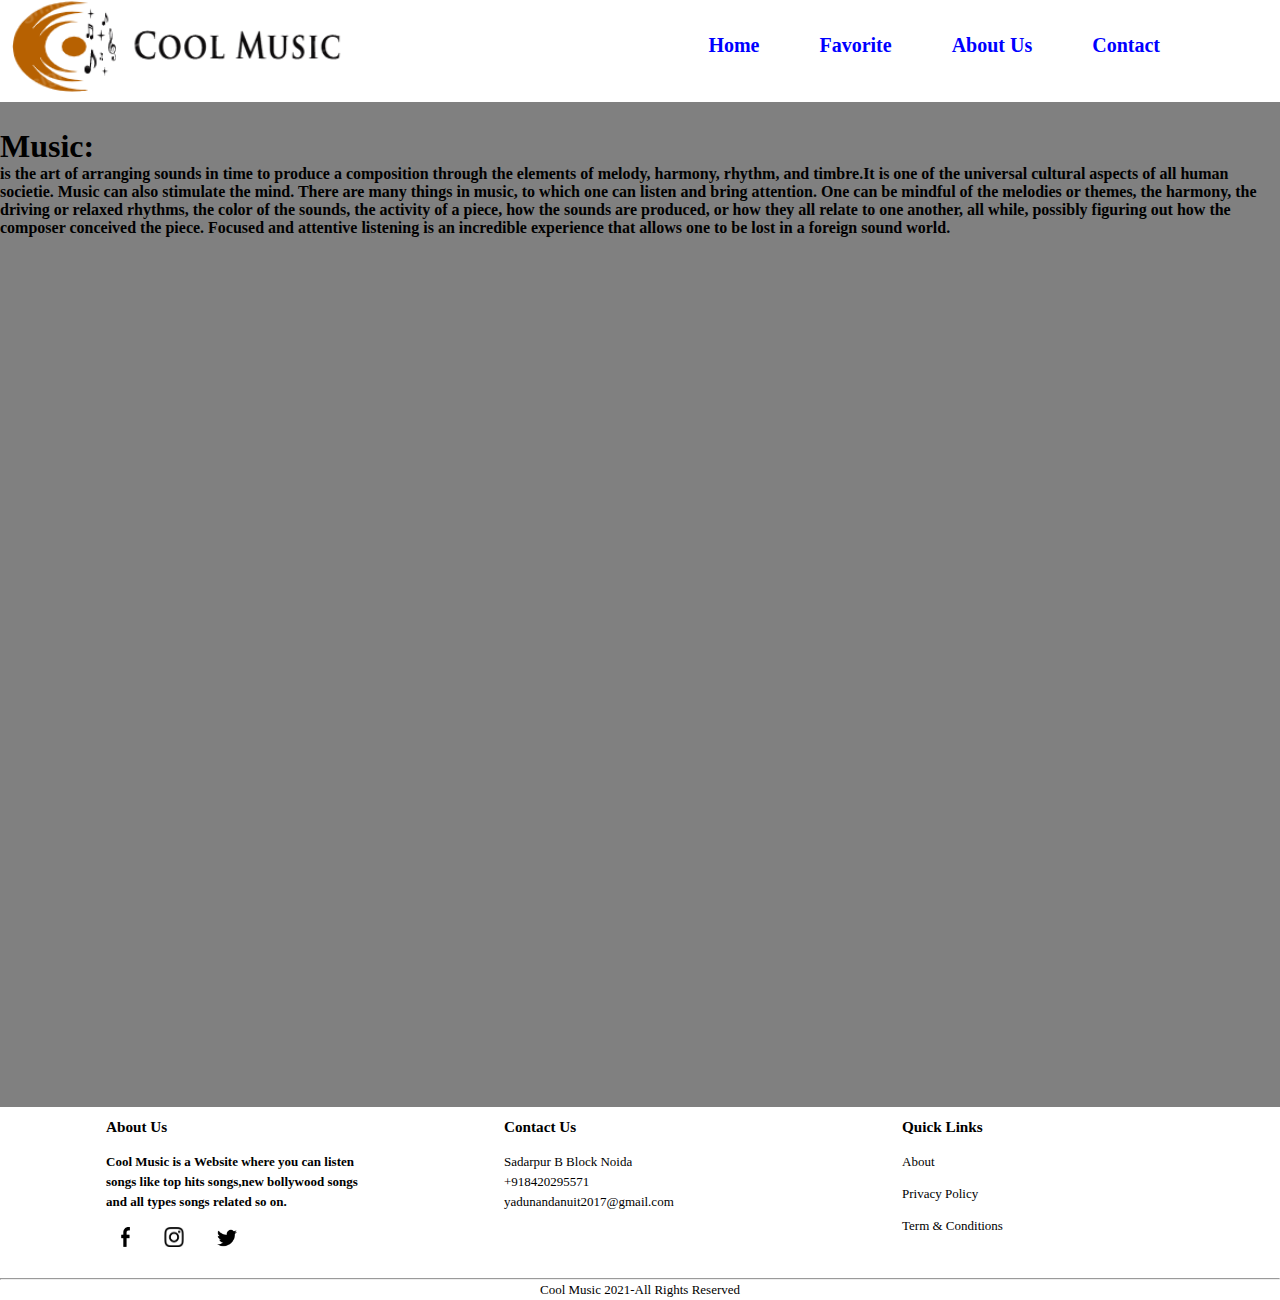
<file: project/about.html>
<!DOCTYPE html>
<html lang="en">

<head>
    <meta charset="UTF-8">
    <meta http-equiv="X-UA-Compatible" content="IE=edge">
    <meta name="viewport" content="width=device-width, initial-scale=1.0">
    <title>about</title>
    <link rel="stylesheet" href="store.css">
</head>

<body>
    <nav>
        <div class="menu">
            <img src="t2.png">
        </div>
        <ul>
            <li><a href="store.html">Home</a></li>
            <li><a href="#">Favorite</a></li>
            <li><a href="about.html">About Us</a></li>
            <li><a href="contact.html">Contact</a></li>
        </ul>
    </nav>
    <div class="abt">
        <h1>Music:</h1>
        <p><b>is the art of arranging sounds in time to produce a composition through the elements of melody, harmony,
            rhythm, and timbre.It is one of the universal cultural aspects of all human societie. Music can also
            stimulate the mind. There are many things in music, to which one can listen and bring attention. One can be
            mindful of the melodies or themes, the harmony, the driving or relaxed rhythms, the color of the sounds, the
            activity of a piece, how the sounds are produced, or how they all relate to one another, all while, possibly
            figuring out how the composer conceived the piece. Focused and attentive listening is an incredible
            experience that allows one to be lost in a foreign sound world.</b></p>
    </div>
    <footer>
        <div class="row">
             <div class="col">
                 <h3>About Us</h3>
                    <p><b>Cool Music is a Website where you can listen songs like top hits songs,new bollywood songs and all types
                       songs related so on.</b></p>
                      <div class="social">
                         <a href="https://www.facebook.com/yadunandan.yadav.31521" target="_blank"><img src="fab.png"></a>
                         <a href="https://www.instagram.com/yadunandankumaryadav/" target="_blank"><img src="insta.png"></a>
                         <a href="https://twitter.com/Yadunan99451738" target="_blank"><img src="twitter.png"></a>
                      </div>
             </div>
                 <div class="col">
                    <h3>Contact Us</h3>
                    <p>Sadarpur B Block Noida</p>
                    <p>+918420295571</p>
                    <p>yadunandanuit2017@gmail.com</p>
                 </div>
                    <div class="col">
                      <h3>Quick Links</h3>
                        <ul>
                           <li><a href="about.html">About</a></li>
                           <li><a href="#">Privacy Policy</a></li>
                           <li><a href="#">Term & Conditions</a></li>
                        </ul>
                    </div>
        </div>
        <hr>
        <p class="copyright">Cool Music 2021-All Rights Reserved</p>
   </footer>
</body>

</html>
</file>
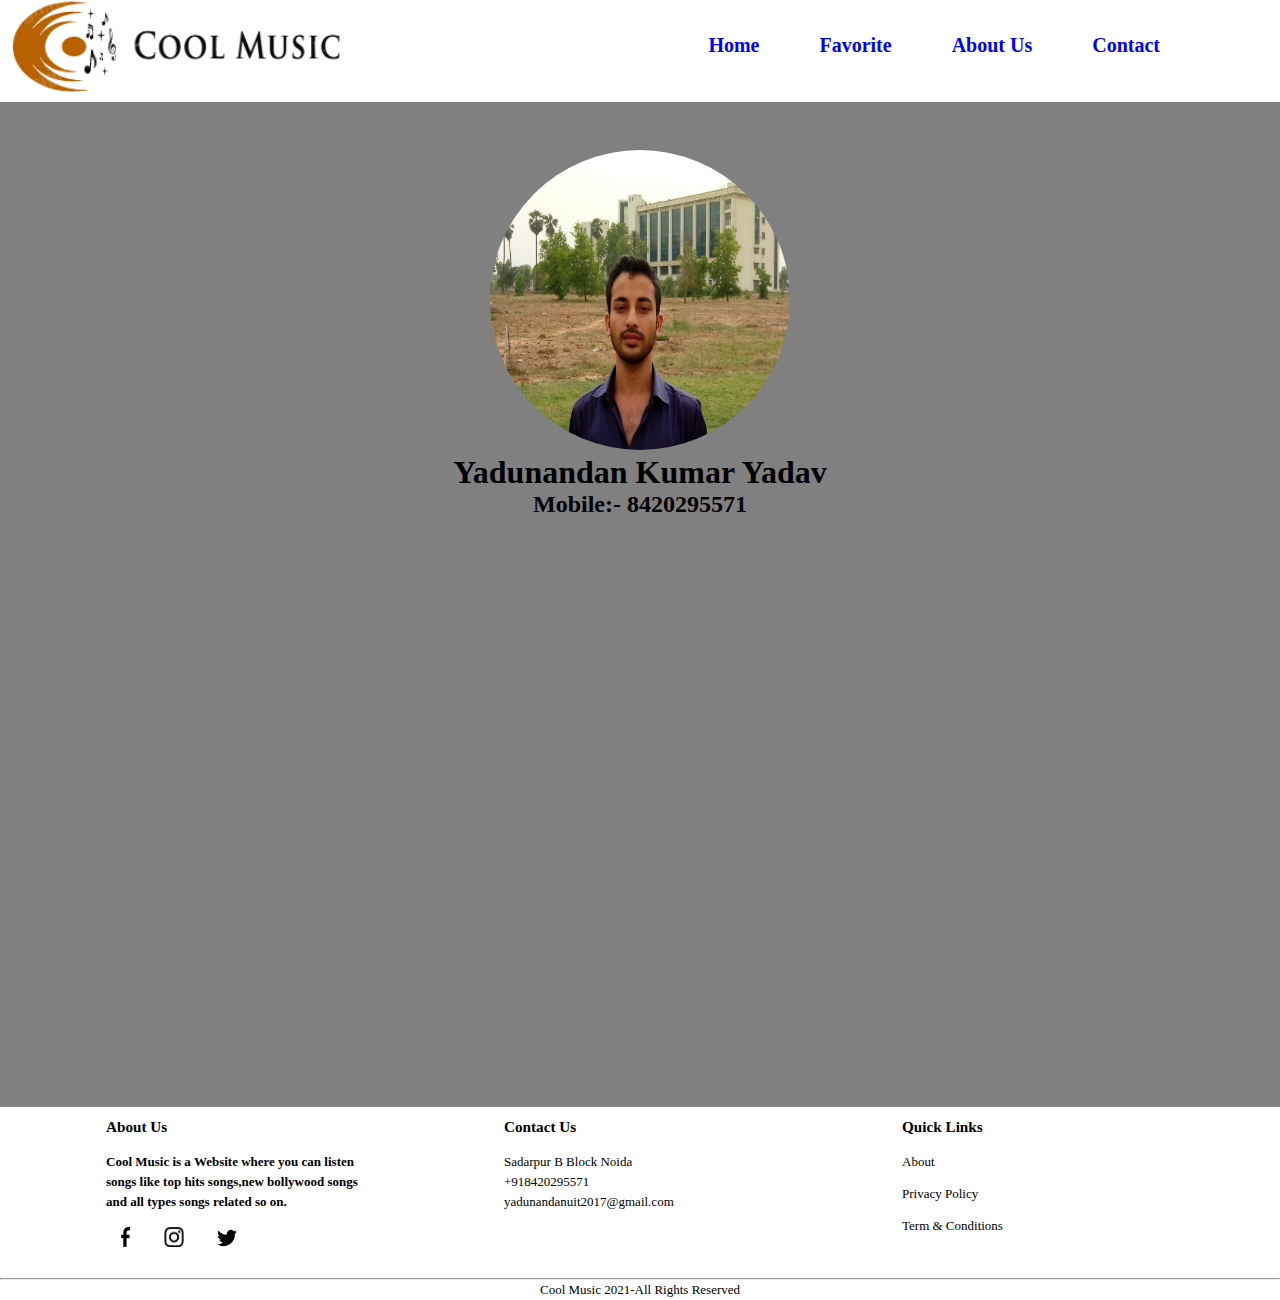
<file: project/contact.html>
<!DOCTYPE html>
<html lang="en">
<head>
    <meta charset="UTF-8">
    <meta http-equiv="X-UA-Compatible" content="IE=edge">
    <meta name="viewport" content="width=device-width, initial-scale=1.0">
    <title>contact</title>
    <link rel="stylesheet" href="store.css">
</head>
<body>
    <nav>
        <div class="menu"> 
             <img src="t2.png" >
        </div>
                 <ul>
                       <li><a href="store.html">Home</a></li>
                       <li><a href="#">Favorite</a></li>
                       <li><a href="about.html">About Us</a></li>
                       <li><a href="contact.html">Contact</a></li>
                   </ul>
</nav>

    <div class="yadu">
        <img src="IMG-20180615-WA0007.jpg" height="300" width="300">
        <h1>Yadunandan Kumar Yadav</h1>
            <h2>Mobile:- 8420295571</h2>
    </div>
    <footer>
        <div class="row">
             <div class="col">
                 <h3>About Us</h3>
                    <p><b>Cool Music is a Website where you can listen songs like top hits songs,new bollywood songs and all types
                       songs related so on.</b></p>
                      <div class="social">
                         <a href="https://www.facebook.com/yadunandan.yadav.31521" target="_blank"><img src="fab.png"></a>
                         <a href="https://www.instagram.com/yadunandankumaryadav/" target="_blank"><img src="insta.png"></a>
                         <a href="https://twitter.com/Yadunan99451738" target="_blank"><img src="twitter.png"></a>
                      </div>
             </div>
                 <div class="col">
                    <h3>Contact Us</h3>
                    <p>Sadarpur B Block Noida</p>
                    <p>+918420295571</p>
                    <p>yadunandanuit2017@gmail.com</p>
                 </div>
                    <div class="col">
                      <h3>Quick Links</h3>
                        <ul>
                           <li><a href="about.html">About</a></li>
                           <li><a href="#">Privacy Policy</a></li>
                           <li><a href="#">Term & Conditions</a></li>
                        </ul>
                    </div>
        </div>
        <hr>
        <p class="copyright">Cool Music 2021-All Rights Reserved</p>
   </footer>
</body>
</html>
</file>
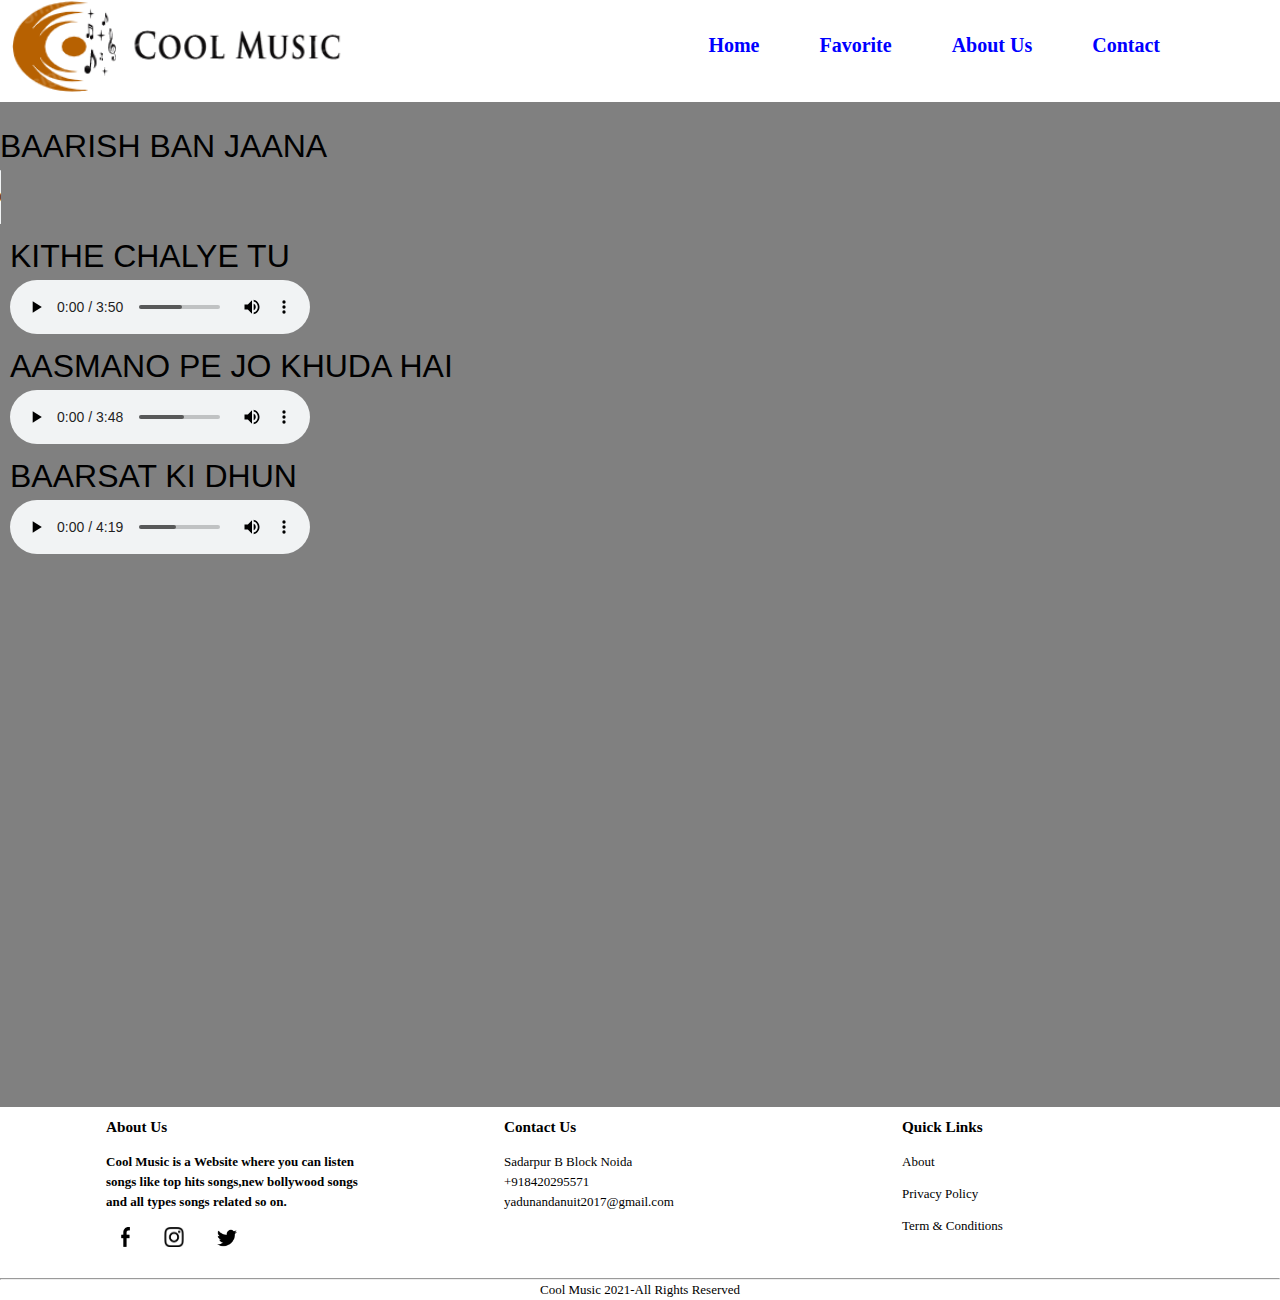
<file: project/music.html>
<!DOCTYPE html>
<html lang="en">
<head>
    <meta charset="UTF-8">
    <meta http-equiv="X-UA-Compatible" content="IE=edge">
    <meta name="viewport" content="width=device-width, initial-scale=1.0">
    <title>music</title>
    <link rel="stylesheet" href="store.css">
</head>
<body>
    <nav>
        <div class="menu"> 
             <img src="t2.png" >
        </div>
                 <ul>
                       <li><a href="store.html">Home</a></li>
                       <li><a href="#">Favorite</a></li>
                       <li><a href="about.html">About Us</a></li>
                       <li><a href="contact.html">Contact</a></li>
                   </ul>
</nav>
    <div class="adof">
        <P>BAARISH BAN JAANA</P>
        <audio src="jn1.mp3" controls loop></audio>
    </div>
    <div class="adof1">
        <P>KITHE CHALYE TU</P>
        <audio src="jn2.mp3" controls loop></audio>
    </div>
    <div class="adof1">
        <P>AASMANO PE JO KHUDA HAI</P>
        <audio src="jn3.mp3" controls loop></audio>
    </div>
    <div class="adof1">
        <P>BAARSAT KI DHUN</P>
        <audio src="jn5.mp3" controls loop></audio>
    </div>
    <footer>
        <div class="row">
             <div class="col">
                 <h3>About Us</h3>
                    <p><b>Cool Music is a Website where you can listen songs like top hits songs,new bollywood songs and all types
                       songs related so on.</b></p>
                      <div class="social">
                         <a href="https://www.facebook.com/yadunandan.yadav.31521" target="_blank"><img src="fab.png"></a>
                         <a href="https://www.instagram.com/yadunandankumaryadav/" target="_blank"><img src="insta.png"></a>
                         <a href="https://twitter.com/Yadunan99451738" target="_blank"><img src="twitter.png"></a>
                      </div>
             </div>
                 <div class="col">
                    <h3>Contact Us</h3>
                    <p>Sadarpur B Block Noida</p>
                    <p>+918420295571</p>
                    <p>yadunandanuit2017@gmail.com</p>
                 </div>
                    <div class="col">
                      <h3>Quick Links</h3>
                        <ul>
                           <li><a href="about.html">About</a></li>
                           <li><a href="#">Privacy Policy</a></li>
                           <li><a href="#">Term & Conditions</a></li>
                        </ul>
                    </div>
        </div>
        <hr>
        <p class="copyright">Cool Music 2021-All Rights Reserved</p>
   </footer>
</body>
</html>
</file>
<file: project/store.css>
*{
    margin:0px;
    padding:0px;
}
body{
    background-color:gray;
}
nav{
    background-color: white;
    position:absolute;
    width: 100%;
    padding:0px 90px;
    box-sizing: border-box;
}
.menu{
    background-color: white;
    float:left;
    font-size: 14px;
    font-weight: bold;
}
.menu img{
    height: auto;
    width: 150%;
}
nav img {
    margin-left: -90px;
    }
nav ul{
    list-style: none;
    float:right;
    margin: 0;
    padding: 0;
    display: flex;
}
nav ul li a{
    line-height: 90px;
    color: blue;
    padding: 12px 30px;
    text-decoration: none;
    font-size: 20px;
    font-weight: bold;
}
nav ul li a:hover{
    background: black;
    border-radius: 5px;
}
.ado{
    display: flex;
    justify-content: center;
}
.fimg{
    padding-top: 100px;
    text-align: center;
}
.fimg img{
    margin-top: 250px;
    margin-right: 50px;
    margin-left:50px ;
    border-radius: 50%;
}
.glr{
    margin-top: -597px;
    margin-right: 100px;
    margin-left: 70px;  
}
.arj{
    margin-top: 80px;
    margin-right: 100px;
    margin-left: 70px;  
}
.rah{
    margin-top: -535px;
    margin-right: 0px;
    margin-left: 1050px;  
}
.ghos{
    margin-top: 80px;
    margin-right: 50px;
    margin-left: 1050px;
}
.ganna{
    margin-top: 18px;
    margin-bottom: 0px;
    margin-right: 0px;
    margin-left: 50px;
}
.song{
    margin-top: -350px;
    margin-bottom: 0px;
    margin-right: 0px;
    margin-left: 50px; 
}
.sng{
    margin-top: -75px;
    margin-bottom: 0px;
    margin-right: 0px;
    margin-left: 1020px; 
}
.ong{
    margin-top: 50px;
    margin-bottom: 0px;
    margin-right: 0px;
    margin-left: 1050px;
}
.gsng{
    margin-top: 250px;
    margin-right: 15px;
    margin-left: 1020px;     
}
.hit{
    margin-top: -450px;
    margin-right: 0px;
    margin-left: 0px; 
    text-align: center;
}

.adof{
    padding-top: 10%;
    text-align: left;
}
.adof p{
    margin-bottom: 5px;
    font-family: 'Gill Sans', 'Gill Sans MT', Calibri, 'Trebuchet MS', sans-serif;
    font-size: 2rem;
}
.adof1 p{
    margin-bottom: 5px;
    font-family: 'Gill Sans', 'Gill Sans MT', Calibri, 'Trebuchet MS', sans-serif;
    font-size: 2rem;
}
.adof1{
margin: 10px;
text-align: left;
}
.abt{
    padding-top: 10%;
}
.yadu{
    padding-top: 150px;
    text-align: center;
}
.yadu img{
    border-radius: 50%;
    text-align: center;
}
footer{
    width: 100%;
    position: absolute;
    bottom: -200px;
    background-color: white;
    padding-top: 100px 0 30px;
    font-size: 13px;
    line-height: 20px;
}
.row{
    width: 85%;
    margin: auto;
    display: flex;
    flex-wrap: wrap;
    align-items: flex-start;
    justify-content: space-between;
}
.col{
    flex-basis: 25%;
    padding: 10px;
}
.social img{
    height: 20px;
    margin: 15px;
}
.social{
    text-align:left;
    background-color: white;
    width: 100%;
    margin-top: 0%;
    box-sizing: border-box;
}
.col h3{
    width: fit-content;
    margin-bottom: 15px;
    position: relative;
}
ul li{
    list-style: none;
    margin-bottom: 12px;
}
ul li a{
    text-decoration: none;
    color: black;
}
.copyright{
    text-decoration: none;
    text-align: center;
}

   @media (max-width:1085px){

       .rah{
           padding-right: 5%;
          margin-left: 100px;
           display: flex;
           flex-direction: row-reverse;
       }
       .ghos{
           margin-left: 780px;
           display: flex;
           flex-direction: row-reverse;
       }
      .sng{
       padding: ;
        margin-left: 700px;
      }
      .gsng{
      margin-left: 700px;
      }
      
      }
      footer{
          margin-bottom: -200px;
      }
   }
</file>
